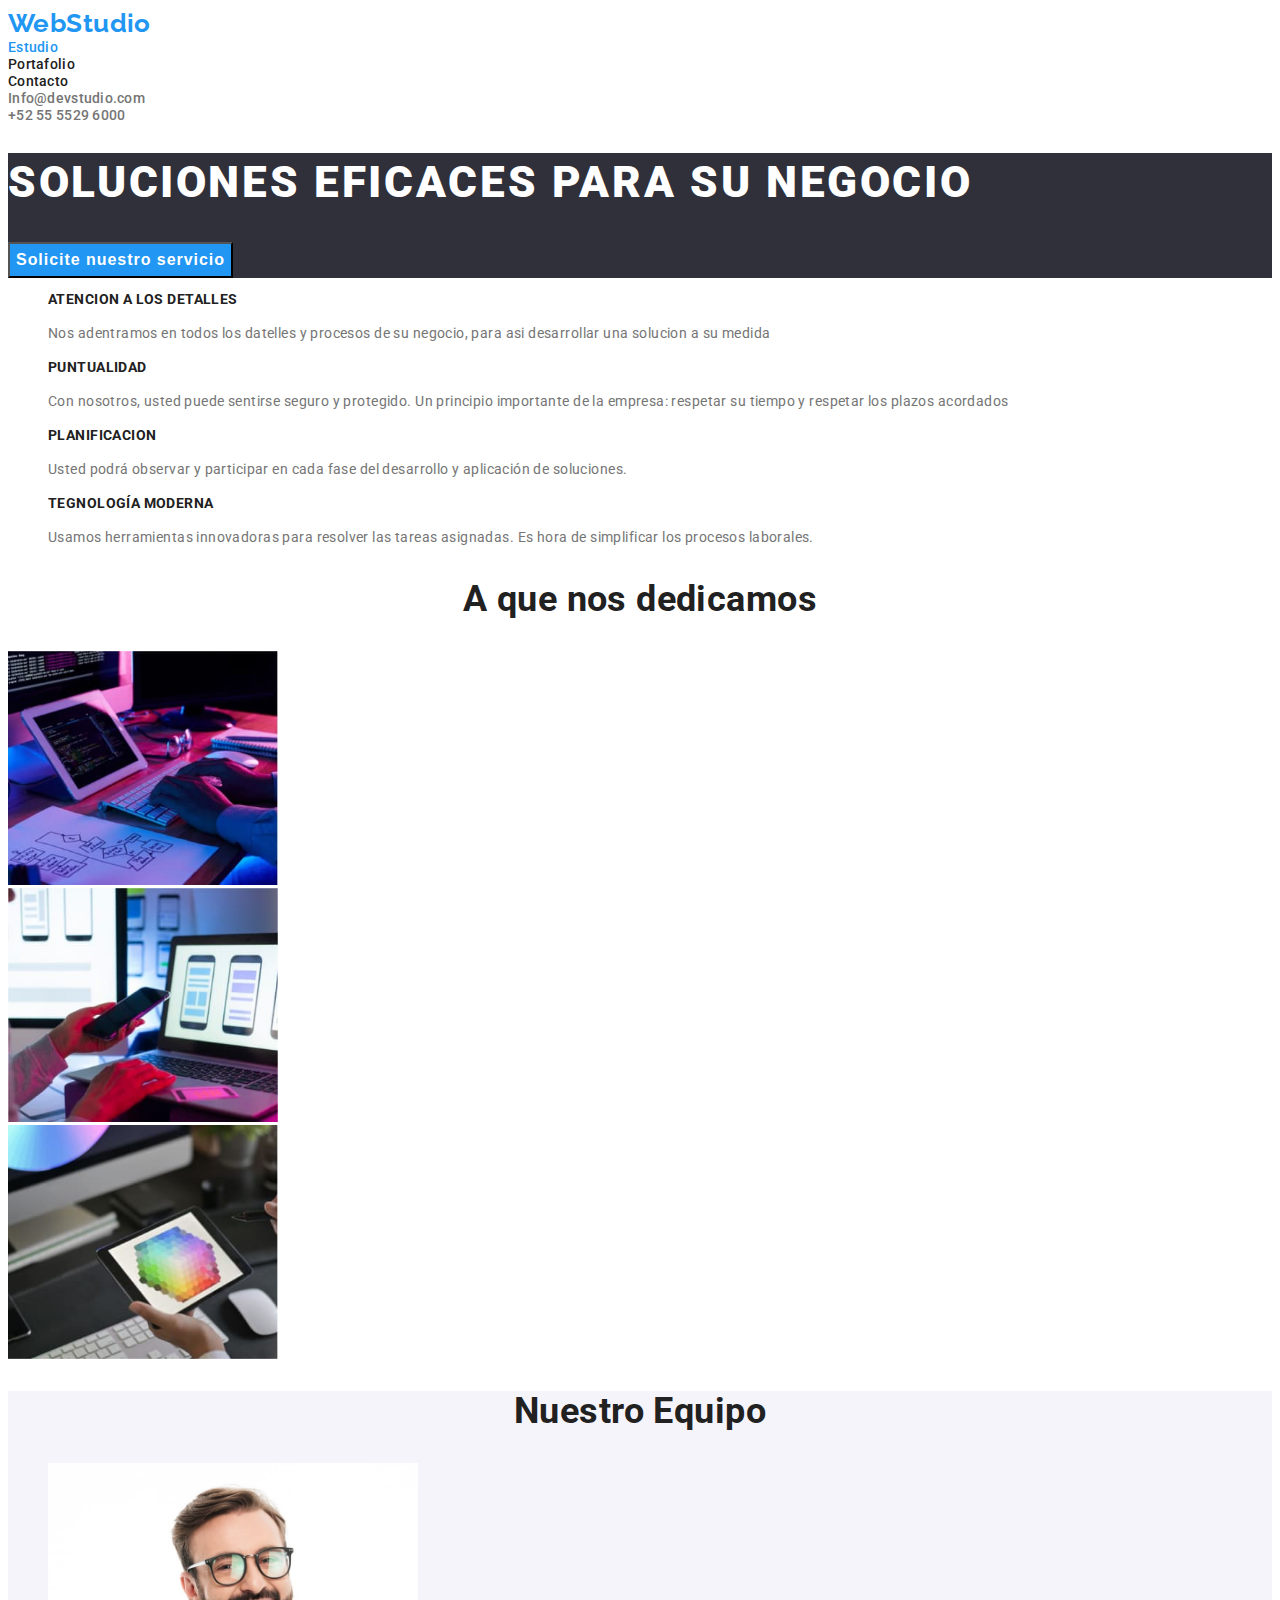
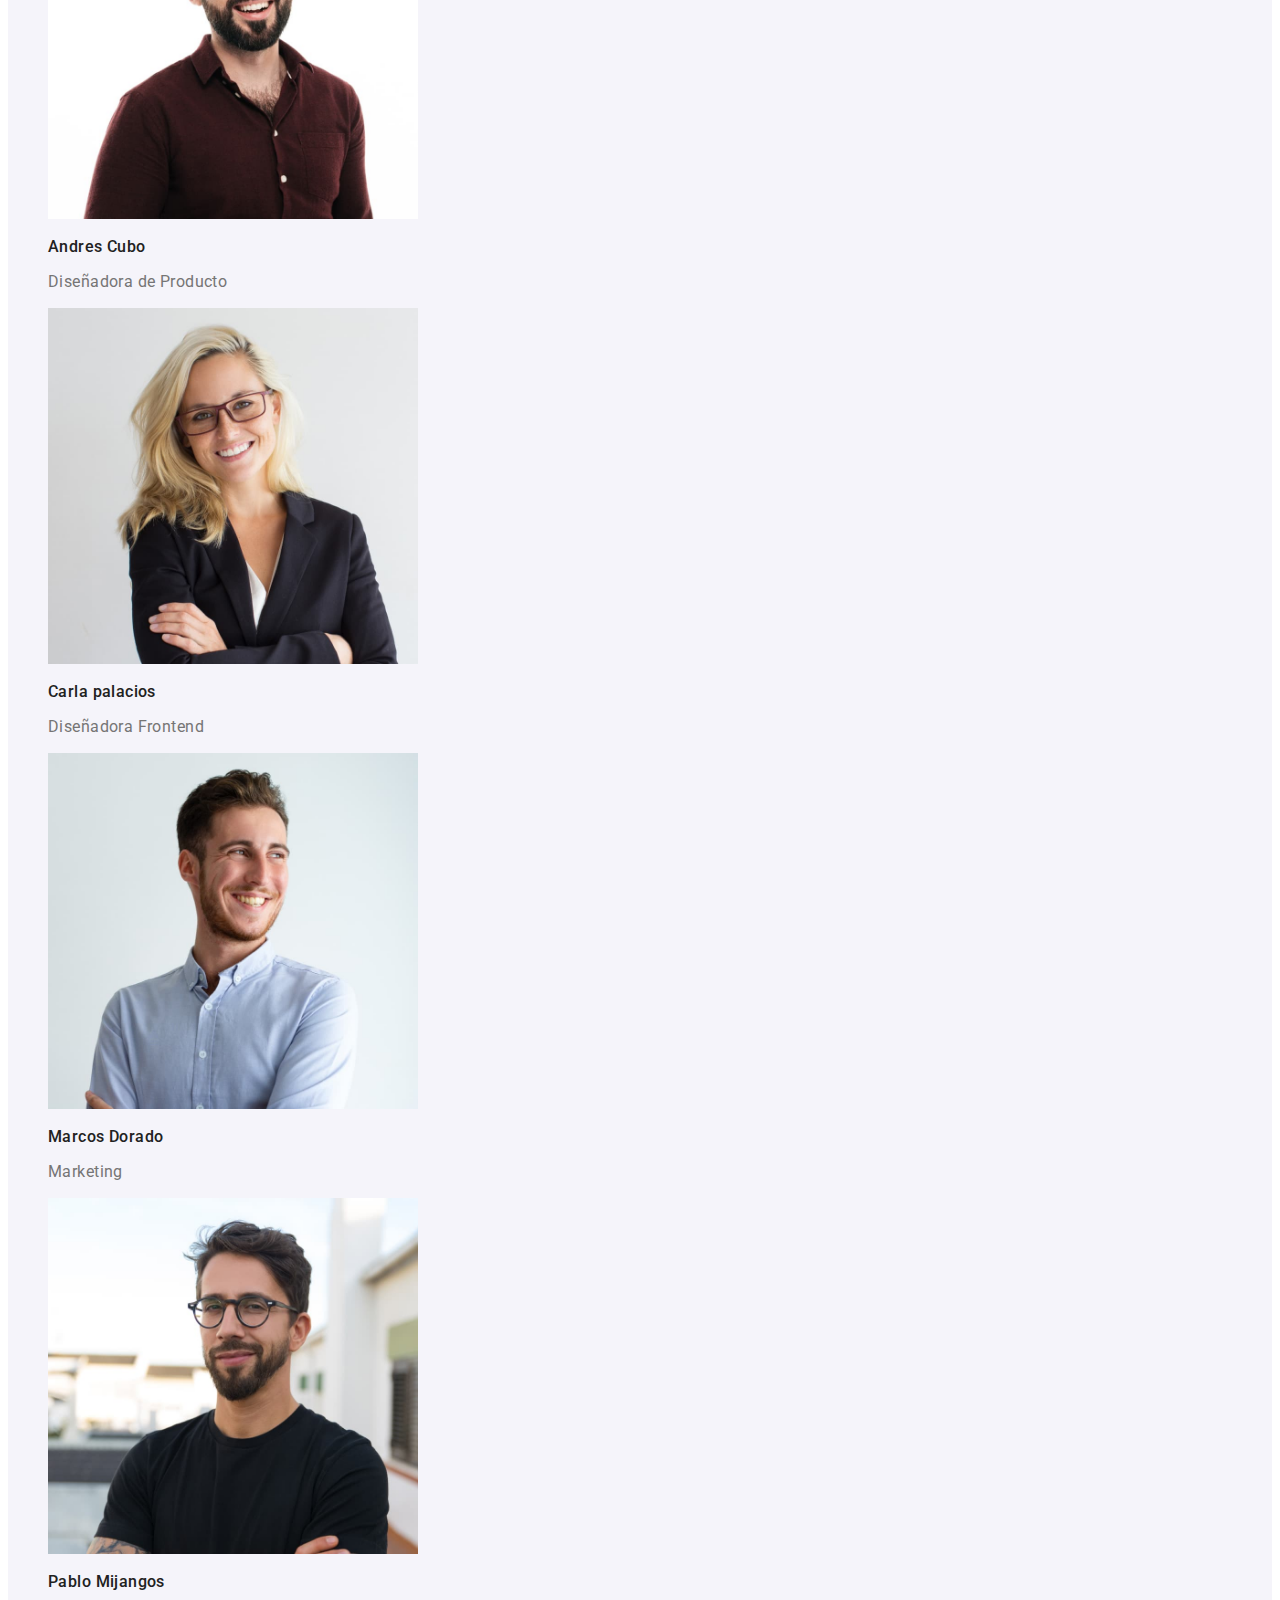
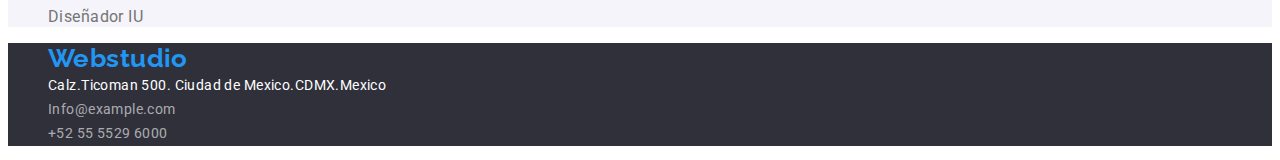
<file: index.html>
<!DOCTYPE html>
<html lang="en">
  <head>
    <meta charset="UTF-8" />
    <meta http-equiv="X-UA-Compatible" content="IE=edge" />
    <meta name="viewport" content="width=device-width, initial-scale=1.0" />
    <link rel="preconnect" href="https://fonts.googleapis.com">
<link rel="preconnect" href="https://fonts.gstatic.com" crossorigin>
<link href="https://fonts.googleapis.com/css2?family=Raleway:wght@700&family=Roboto:wght@400;500;700;900&display=swap" rel="stylesheet">
<link rel="stylesheet" href="./css/styles.css"> 

<title>Document</title>
  </head>

  <body>
    <!--Encabezado-->
    <header>
      <a class="logo list" href="./index.html">WebStudio</a>
      <nav>
        <li><a class="headers current list" href="./index.html">Estudio</a></li>
        <li><a class="headers list" href="./portafolio.html">Portafolio</a></li>
        <li><a class="headers list " href="./index.html">Contacto</a></li>
      </nav>
      <li><a class="link list" href="emailto:Info@devstudio.com">Info@devstudio.com</a></li>
      <li><a class="link list" href="tel:+52 55  5529 6000">+52 55 5529 6000</a></li>
    </header>
    <main>
      <section class="hero">
        <h1 class="hero-title">SOLUCIONES EFICACES PARA SU NEGOCIO</h1>
        <button class="hero-button" type="button">Solicite nuestro servicio</button>
        <!--Este es el comienzo-->
      </section>

      <section class="Benefits">
        <h2 style="display: none">Nuestras ventajas</h2>
        <ul>
          <li>
            <h3 class="Benefits-title">ATENCION A LOS DETALLES</h3>
            <p class="Benefits-parraf">
              Nos adentramos en todos los datelles y procesos de su negocio,
              para asi desarrollar una solucion a su medida
            </p>
          </li>

          <li>
            <h3 class="Benefits-title">PUNTUALIDAD</h3>
            <p class="Benefits-parraf">
              Con nosotros, usted puede sentirse seguro y protegido. Un
              principio importante de la empresa: respetar su tiempo y respetar
              los plazos acordados
            </p>
          </li>
          <li>
            <h3 class="Benefits-title">PLANIFICACION</h3>
            <p class="Benefits-parraf">
              Usted podrá observar y participar en cada fase del desarrollo y
              aplicación de soluciones.
            </p>
          </li>

          <li>
            <h3 class="Benefits-title">TEGNOLOGÍA MODERNA</h3>
            <p class="Benefits-parraf">
              Usamos herramientas innovadoras para resolver las tareas
              asignadas. Es hora de simplificar los procesos laborales.
            </p>
          </li>
        </ul>
      </section>
        <!--Estos son los servicios-->
      <section class="gallery">
        <h2 class="section-title">A que nos dedicamos</h2>
        <li>
          <img
            src="images/img_1.jpg" 
            width="270"
            alt="typing on keyboard"
          />
        </li>
        <li>
          <img src="images/img_2.jpg" 
          width="270" 
          alt="checking phone" />
        </li>
        <li>
          <img
            src="images/img_3.jpg"
            width="270"
            alt="Looking at the design"
          />
        </li>
      </section>
      <!--Estas con las imagenes-->
      <section class="our-team">
        <h2 class="section-title">Nuestro Equipo</h2>
        <ul>
          <li>
            <img src="images/team_1.jpg" width="370" />
            <h3 class="team-name">Andres Cubo</h3>
            <p class="team-parraf">Diseñadora de Producto</p>
          </li>
          <li>
            <img src="images/Team_2.jpg" width="370" />
            <h3 class="team-name">Carla palacios</h3>
            <p class="team-parraf">Diseñadora Frontend</p>
          </li>
          <li>
            <img src="images/team_3.jpg" width="370" />
            <h3 class="team-name">Marcos Dorado</h3>
            <p class="team-parraf">Marketing</p>
          </li>
          <li>
            <img src="images/team_4.jpg" width="370" />
            <h3 class="team-name">Pablo Mijangos</h3>
            <p class="team-parraf">Diseñador IU</p>
          </li>
        </ul>
      </section>
      <!--Estos son los docentes-->
    </main>

    <footer class="footer">
      <address>
        <ul>
          <li>
            <a  class="logo list" href="#">Webstudio</a>
          </li>
          <li>
            <a class="location list" href="#">Calz.Ticoman 500. Ciudad de Mexico.CDMX.Mexico </a>
          </li>
          <li>
            <a class="contact list" href="emailto:Info@example.com">Info@example.com</a>
          </li>
          <li>
            <a class="contact list" href="tel:+52 55  5529 6000">+52 55 5529 6000</a>
          </li>
        </ul>
      </address>
    </footer>
  </body>
</html>
</file>
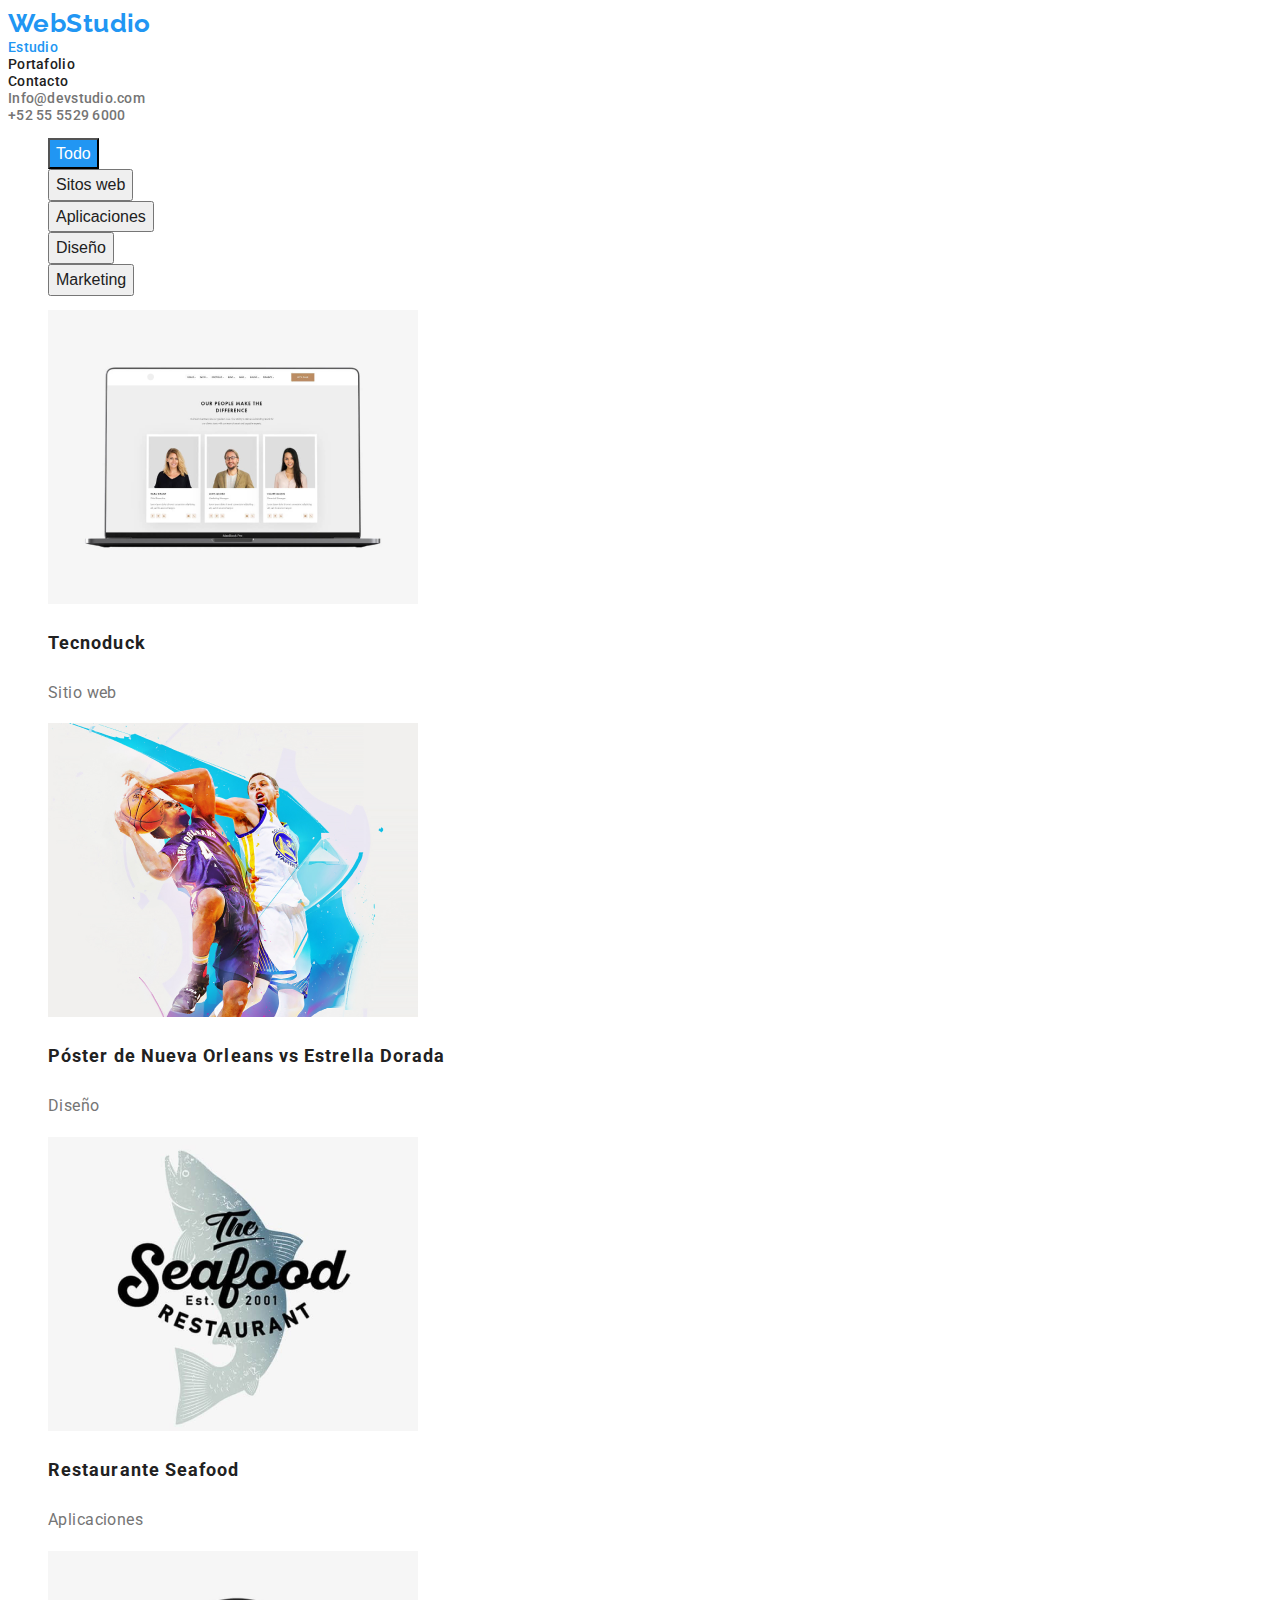
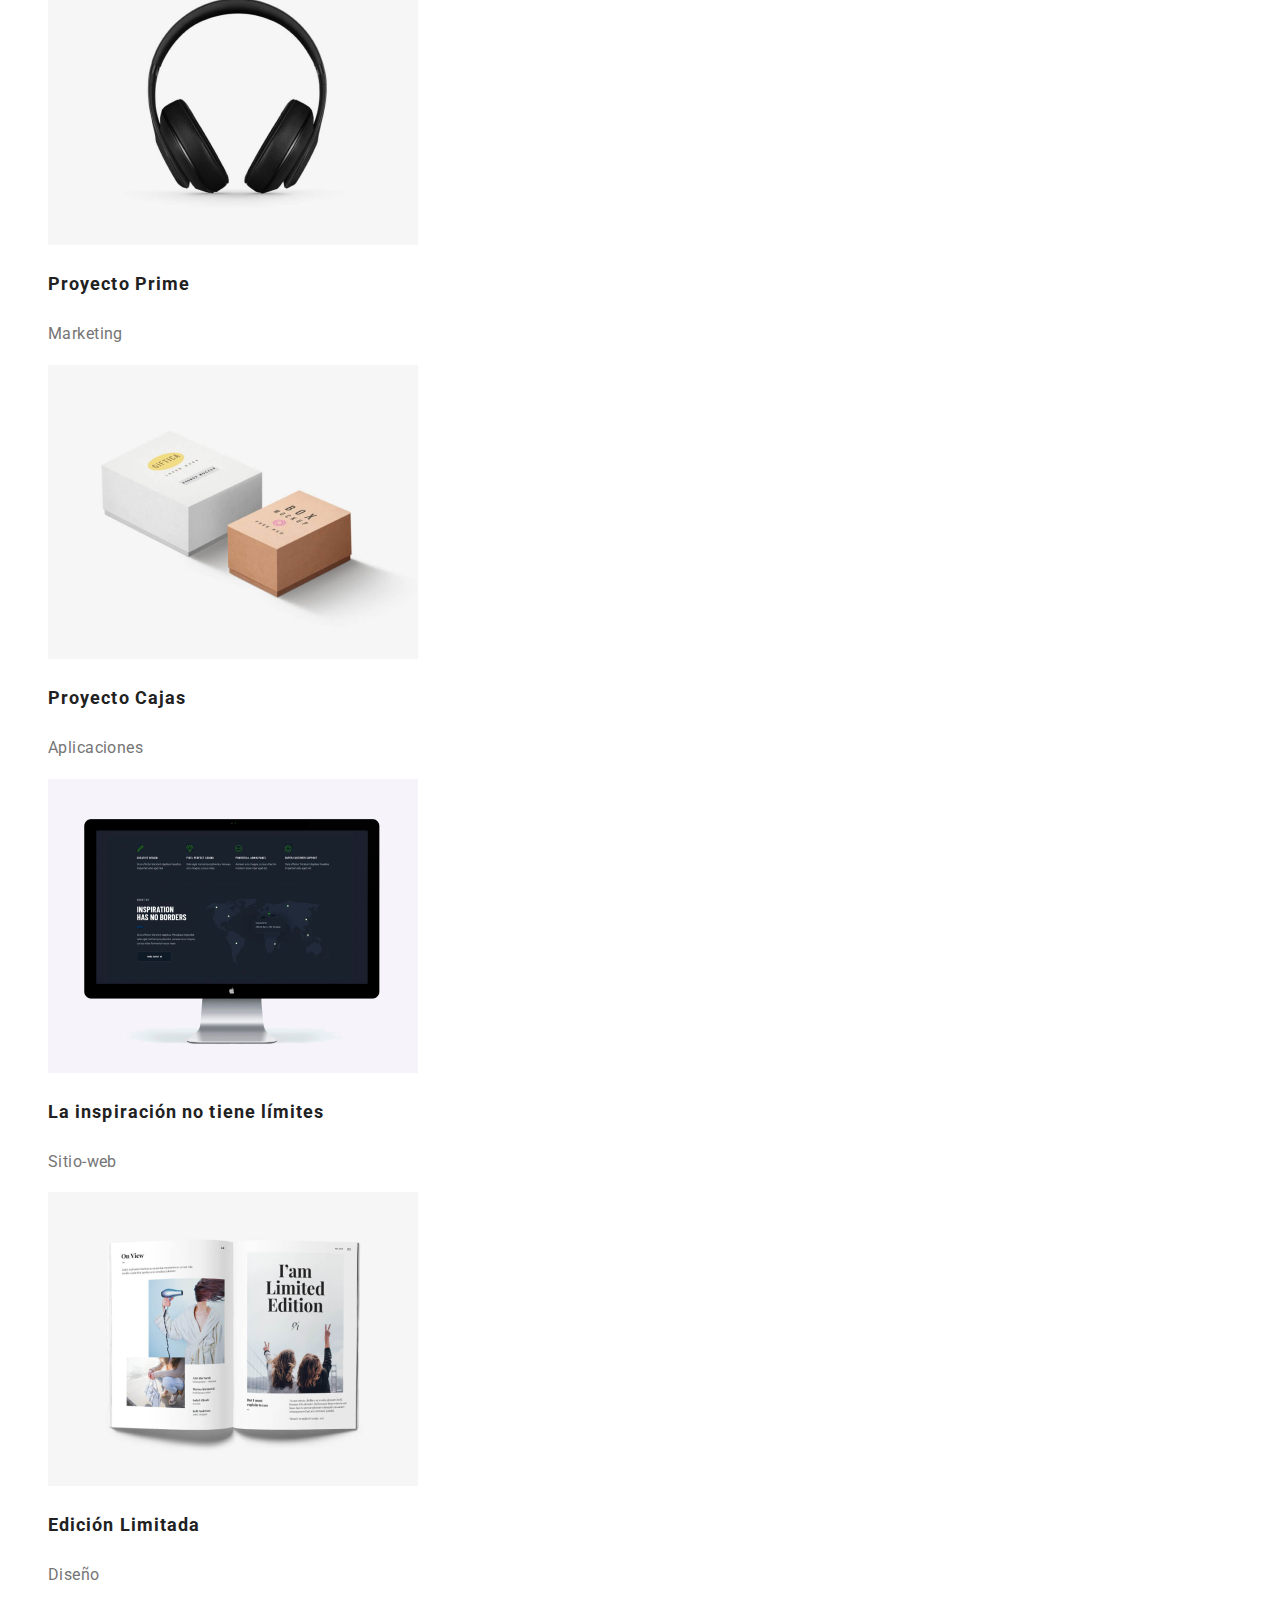
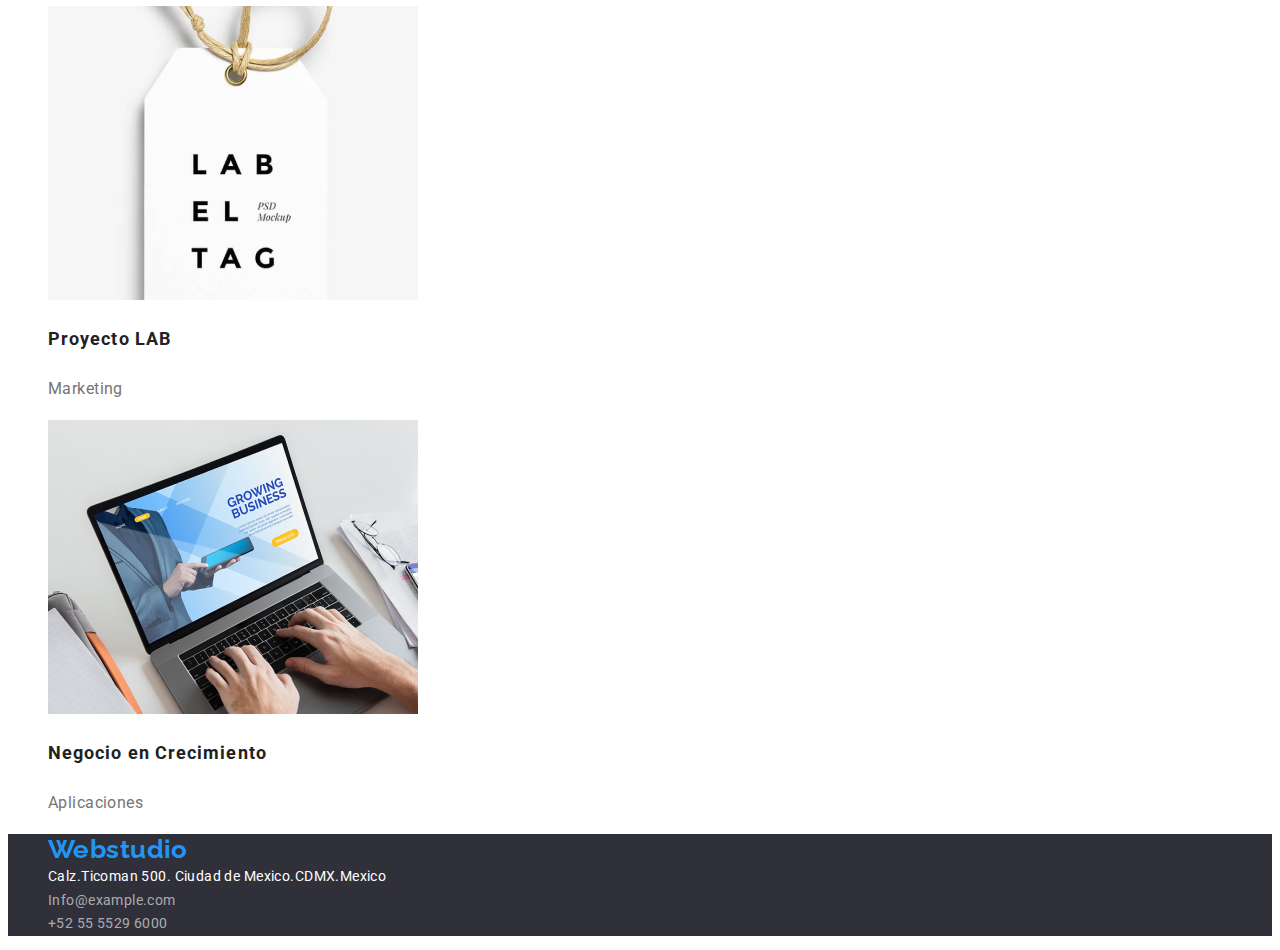
<file: portafolio.html>
<!DOCTYPE html>
<html lang="en">
  <head>
    <meta charset="UTF-8" />
    <meta http-equiv="X-UA-Compatible" content="IE=edge" />
    <meta name="viewport" content="width=device-width, initial-scale=1.0" />
    <link rel="preconnect" href="https://fonts.googleapis.com">
<link rel="preconnect" href="https://fonts.gstatic.com" crossorigin>
<link href="https://fonts.googleapis.com/css2?family=Raleway:wght@700&family=Roboto:wght@400;500;700;900&display=swap" rel="stylesheet">
<link rel="stylesheet" href="./css/styles.css">    
<title>Document</title>
  </head>

  <body>
    <!--Encabezado-->
    <header>
      <a class="logo list" href="./index.html">WebStudio</a>
      <nav>
        <li><a class="headers current list" href="./index.html">Estudio</a></li>
        <li><a class="headers list" href="./portafolio.html">Portafolio</a></li>
        <li><a class="headers list " href="./index.html">Contacto</a></li>
      </nav>
      <li><a class="link list" href="emailto:Info@devstudio.com">Info@devstudio.com</a></li>
      <li><a class="link list" href="tel:+52 55  5529 6000">+52 55 5529 6000</a></li>
    </header>
    <main>
      <section>
        <ul>
          <li><button type="button" class="buttons">Todo</button></li>
          <li><button type="button" class="button">Sitos web</button></li>
          <li><button type="button" class="button">Aplicaciones</li>
          <li><button type="button" class="button">Diseño</button></li>
          <li><button type="button" class="button">Marketing</button></li>
        </ul>
        <ul>
            <li>
                <img src="./images/Portafolio_1.png" alt="">
                <h3 class="portafoli-title">Tecnoduck</h3>
                <p class="portafoli-parraf">Sitio web</p>
            </li>
            <li><img src="./images/Portafolio_2.png" alt="">
                <h3 class="portafoli-title">Póster de Nueva Orleans vs Estrella Dorada</h3>
                <p class="portafoli-parraf">Diseño</p></li>
            <li><img src="./images/Portafolio_3.png" alt="">
                <h3 class="portafoli-title">Restaurante Seafood</h3>
                <p class="portafoli-parraf">Aplicaciones</p></li>
            <li><img src="./images/Portafolio_4.png" alt="">
                <h3 class="portafoli-title">Proyecto Prime</h3>
                <p class="portafoli-parraf">Marketing</p></li>
            <li><img src="./images/Portafolio_5.png" alt="">
                <h3 class="portafoli-title">Proyecto Cajas</h3>
                <p class="portafoli-parraf">Aplicaciones</p></li>
            <li><img src="./images/Portafolio_6.png" alt="">
                <h3 class="portafoli-title">La inspiración no tiene límites</h3>
                <p class="portafoli-parraf">Sitio-web</p></li>
            <li><img src="./images/Portafolio_7.png" alt="">
                <h3 class="portafoli-title">Edición Limitada</h3>
                <p class="portafoli-parraf">Diseño</p></li>
            <li><img src="./images/Portafolio_8.png" alt="">
                <h3 class="portafoli-title">Proyecto LAB</h3>
                <p class="portafoli-parraf">Marketing</p></li>
            <li><img src="./images/Portafolio_9.png" alt="">
                <h3 class="portafoli-title">Negocio en Crecimiento</h3>
                <p class="portafoli-parraf" >Aplicaciones</p></li>
        </ul>
      </section>
    </main>

    <footer class="footer">
      <address>
        <ul>
          <li>
            <a  class="logo list" href="#">Webstudio</a>
          </li>
          <li>
            <a class="location list" href="#">Calz.Ticoman 500. Ciudad de Mexico.CDMX.Mexico </a>
          </li>
          <li>
            <a class="contact list" href="emailto:Info@example.com">Info@example.com</a>
          </li>
          <li>
            <a class="contact list" href="tel:+52 55  5529 6000">+52 55 5529 6000</a>
          </li>
        </ul>
      </address>
    </footer>
  </body>
</html>
</file>
<file: css/styles.css>
:root{
    --primary-black-color:#212121;
    --primary-text-color:#757575;
    --primary-white-color:#ffffff;
    --accent-color:#2196f3;
    --background-dark:#2f303a; 
    --color:#e5e5e5;
    --rgba:rgba(255, 255, 255, 0.6);

}

body {
  font-size: 14px;
  letter-spacing: 0.03em;
  color: var(--color);
  background-color: var(--primary-white-color);
  font-family: 'Roboto', 'Arial', sans-serif;
}

.list{
    text-decoration: none;
}

li {
    list-style: none;
} 

.logo {
  font-family: 'Raleway';
  font-style: normal;
  font-weight: 700;
  font-size: 26px;
  line-height: 1.19;
  color: var(--accent-color);
}

header .current {
  font-family: 'Roboto';
  font-style: normal;
  font-weight: 500;
  font-size: 14px;
  line-height: 1.14;
  letter-spacing: 0.02em;
  color: var(--accent-color);
}

.headers {
  font-family: 'Roboto';
  font-style: normal;
  font-weight: 500;
  font-size: 14px;
  line-height: 1.14;
  letter-spacing: 0.02em;
  color: var(--primary-black-color);
}

.link {
    font-style: normal;
font-weight: 500;
font-size: 14px;
line-height: 1.14;
letter-spacing: 0.02em;
color: var(--primary-text-color);
}

.headers:hover,
.headers:focus,
.headers .current,
.link:hover,
.link:focus {
    color: var(--accent-color);
}

.hero {
  background: var(--background-dark);
}

.hero-title {
    font-style: normal;
font-weight: 900;
font-size: 44px;
line-height: 1.36;
letter-spacing: 0.06em;
text-transform: uppercase;

color: var(--primary-white-color);

}

.hero-button{
    font-style: normal;
font-weight: 700;
font-size: 16px;
line-height: 1.87;
letter-spacing: 0.06em;
color: var(--primary-white-color);
background: var(--accent-color);
cursor:pointer;
}

.Benefits-title {
    font-style: normal;
font-weight: 700;
font-size: 14px;
line-height: 1.14;
text-transform: uppercase;
color: var(--primary-black-color);

}

.Benefits-parraf {
    font-style: normal;
font-weight: 400;
font-size: 14px;
line-height: 1.7;
color: var(--primary-text-color);
}

.section-title {
    font-style: normal;
font-weight: 700;
font-size: 36px;
line-height: 1.16;
text-align: center;
color: var(--primary-black-color);

}

.our-team { 
    background: #F5F4FA;
}

.team-name { 
    font-style: normal;
    font-weight: 500;
    font-size: 16px;
    line-height: 1.18;
    color:var(--primary-black-color);
}

.team-parraf {
    font-style: normal;
font-weight: 400;
font-size: 16px;
line-height: 1.18;
color: var(--primary-text-color);

}

.footer{
    background: var(--background-dark);
}


.contact:hover,
.contact:focus{
    color:var(--accent-color);
}


.location{
    font-style: normal;
font-weight: 400;
font-size: 14px;
line-height: 1.7;
color: var(--primary-white-color);
}

.contact {
    font-style: normal;
font-weight: 400;
font-size: 14px;
line-height: 1.7;
color: var(--rgba);
}

.buttons {
    font-style: normal;
    font-weight: 500;
    font-size: 16px;
    line-height: 1.6;
       color: var(--primary-white-color);
       background: var(--accent-color); 
       cursor:pointer;
}

.button {
    font-style: normal;
    font-weight: 500;
    font-size: 16px;
    line-height: 1.6;
    color: var(--primary-black-color);
    cursor:pointer;

}

.button:hover,
.button:focus {
background-color: var(--accent-color);
}

.portafoli-title {
    font-style: normal;
font-weight: 700;
font-size: 18px;
line-height: 2;
letter-spacing: 0.06em;
color: var(--primary-black-color);
}

.portafoli-parraf{
    font-style: normal;
font-weight: 400;
font-size: 16px;
line-height: 1.8;
color: var(--primary-text-color);
}
</file>
